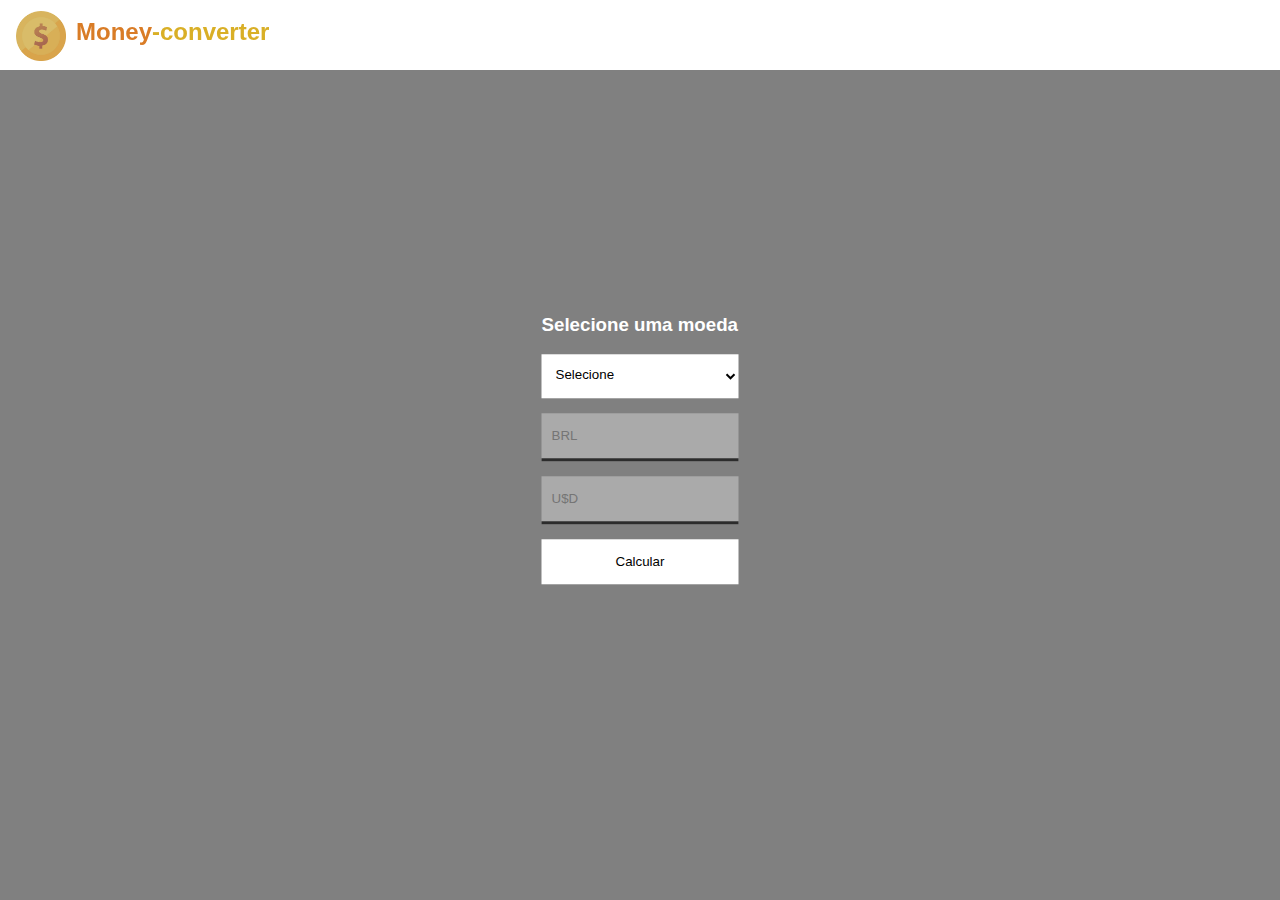
<file: index.html>
<!DOCTYPE html>
<html lang="pt-br">

<head>
  <meta charset="UTF-8">
  <meta http-equiv="X-UA-Compatible" content="IE=edge">
  <meta name="viewport" content="width=device-width, initial-scale=1.0">
  <link rel="icon" href="image/logo.png">
  <title>Money-converter</title>
  <link rel="stylesheet" href="./style.css">
</head>

<body>
    <header id="header">
        
        <a id="logo" href=""><img id="img-logo" src="image/logo.png" alt="money-logo"><h4><span>Money</span>-converter</h4></a>
        <!-- <nav id="nav">
        <button aria-label="Abrir Menu" id="btn-mobile" aria-haspopup="true" aria-controls="menu" aria-expanded="false">Menu
            <span id="hamburger"></span>
        </button>
        <ul id="menu" role="menu">
            <li><a href="/">Sobre</a></li>
            <li><a href="/">Produtos</a></li>
            <li><a href="/">Portfólio</a></li>
            <li><a href="/">Contato</a></li>
        </ul>
        </nav> -->
    </header>
    <main id="main">
        <div id="money">
            <h3 style="color:white;font-family: -apple-system, BlinkMacSystemFont, 'Segoe UI', Roboto, Oxygen, Ubuntu, Cantarell, 'Open Sans', 'Helvetica Neue', sans-serif;">Selecione uma moeda</h3>
            <select name="moeda" onclick="converterMoeda()" id="select">
                <option selected disabled>Selecione</option>
                <option id="op1" value="5.23">Dolar</option>
                <option value="6.15">Euro</option>
                <option value="0.00075">Guarani Paraguaio</option>
                <option value="0.047">Iene</option>
                <option value="3.01">Libra Egípsia</option>
            </select>
            <input type="text" onclick="zerar()" placeholder="BRL" id="money-br"></input>
            <input type="text" onclick="zerar()" placeholder="U$D" id="money-usd"></input>
            <button onclick="converter()">Calcular</button>
        </div>
        <div>
            <p id="main-baixo"></p>
        </div>
    </main>
  <script src="script.js"></script>
</body>
</html>
</file>
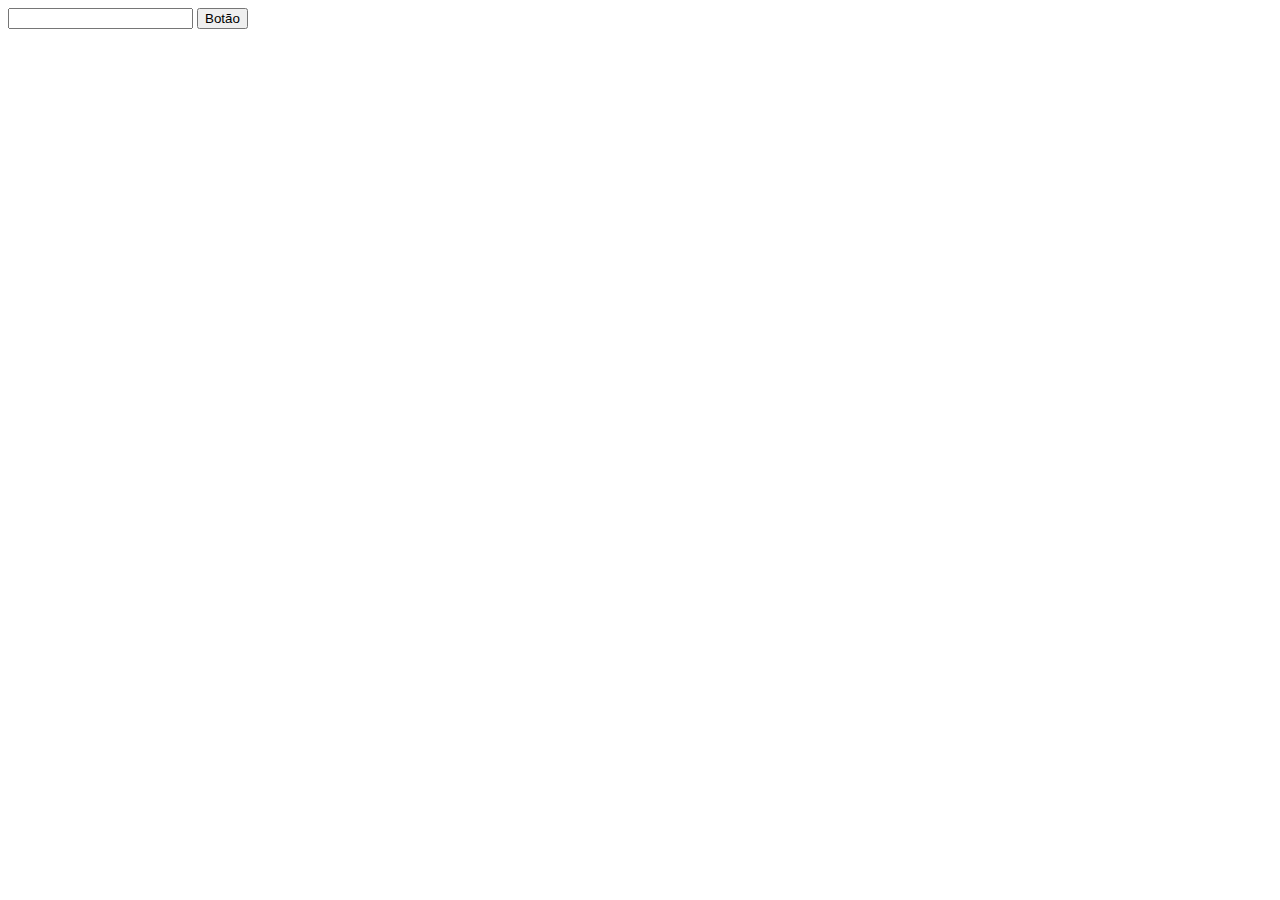
<file: index2.html>
<!DOCTYPE html>
<html lang="en">
<head>
    <meta charset="UTF-8">
    <meta http-equiv="X-UA-Compatible" content="IE=edge">
    <meta name="viewport" content="width=device-width, initial-scale=1.0">
    <title>Document</title>
</head>
<body>
    <input id="valorEmReal" type="number">
    <button on-click="convertParaReal()">Botão</button>

    <p id="resultConversao"></p>

    <script>
    var jssonValores = [];

    function CriaValoresDolar(){
        jssonValores[jssonValores.length++].VReal = 5.70;
        jssonValores[jssonValores.length++].Moeda = "Dolar";
    }

    function CriaValoresEuro(){
        jssonValores[jssonValores.length++].VReal = 4.70;
        jssonValores[jssonValores.length++].Moeda = "Euro";
    }

    function convertParaReal(){
        CriaValoresEuro();
        CriaValoresDolar();

        var valorParaConverter = document.getElementById("valorEmReal").Value;

        var culculoDeCOnversao =  valorParaConverter * jssonValores[jssonValores.length].VReal;

        document.getElementById("resultConversao").innerHTML = culculoDeCOnversao + " Convertido do real para " + jssonValores[jssonValores.length].Moeda;
    }
    </script>
</body>
</html>
</file>
<file: style.css>
body,
ul {
  margin: 0px;
  padding: 0px;
}

body{
  background-color: gray;
}

a {
  color: black;
  text-decoration: none;
  font-family: sans-serif;
}
#menu li a{
  font-family: -apple-system, BlinkMacSystemFont, 'Segoe UI', Roboto, Oxygen, Ubuntu, Cantarell, 'Open Sans', 'Helvetica Neue', sans-serif;
}
#menu li a:hover {
  border-bottom: 2px black solid;
}

#img-logo{
  width: 50px;
  height: 50px;
  align-items: center;
  margin-left: 0px;
  margin-top: 25px;
}

#logo {
  filter: contrast(70%);
  font-family:-apple-system, BlinkMacSystemFont, 'Segoe UI', Roboto, Oxygen, Ubuntu, Cantarell, 'Open Sans', 'Helvetica Neue', sans-serif;
  color: rgb(255, 196, 0);
  position: relative;
  display: flex;
  flex-direction: row;
  top: -3px;
  font-size: 1.5rem;
  font-weight: bold;
}

#logo span{
  color: rgb(255, 123, 0);
}

#logo h4{
  margin-left: 10px;
}

#header {
  z-index: 2000;
  box-sizing: border-box;
  height: 70px;
  padding: 1rem;
  display: flex;
  align-items: center;
  justify-content: space-between;
  background: #ffffff;
}

#menu {
  display: flex;
  list-style: none;
  gap: 0.5rem;
}

#menu a {
  border-radius: 0;
  border: 2px solid transparent;
  color: black;
  display: block;
  padding: 23px;
}

#btn-mobile {
  display: none;
}


/* MAIN */

@keyframes esquerda {
  from{border-bottom: 3px solid rgb(44, 44, 44);}
  to{border-bottom: 3px solid black;}
}
#select{
  padding: 12px 10px;
  outline: none;
  background-color: #fff;
  border: none;
  cursor: pointer;
  transition: 0.2s;
  border-bottom: 3px solid transparent;
}
#select:hover{
  background-color: rgb(210, 210, 210);
}
#select option{
  padding: 12px 10px;
  cursor: pointer;
}
#main{
  z-index: -1;
}
#money{
  display: flex;
  flex-direction: column;
  position: absolute;
  top:50%;
  left: 50%;
  transform: translate(-50%,-50%);
  margin-top: -10px;
}
input{
  margin-top: 15px;
  padding: 15px 10px;
  outline: none;
  background-color: #aaa;
  border: 0px solid transparent;
  transition: 0.1s;
  border-bottom: 3px solid rgb(44, 44, 44);
  animation-timing-function: ease;
  animation-name: esquerda;
  animation-duration: 3s;
  animation-direction: alternate;
}
input:hover{
  background-color: #999;
  
}
#money-usd{
  cursor:text;
}
button{
  padding: 15px 10px;
  outline: none;
  background-color: #fff;
  border: none;
  cursor: pointer;
  transition: 0.2s;
  margin-top: 15px;
}
button:hover{
  background-color: rgb(210, 210, 210);
}


/* FIM MAIN */


@media (max-width: 600px) {
  #menu {
    display: block;
    position: absolute;
    width: 100%;
    top: 69px;
    right: 0px;
    background: #ffffff ;
    transition: 0.6s;
    z-index: 1000;
    height: 0px;
    visibility: hidden;
    overflow-y: hidden;
    text-align: center;
  }
  #nav.active #menu {
    height: calc(300px - 70px);
    visibility: visible;
    overflow-y: auto;
  }
  #menu a {
    padding: 1rem 0;
    margin: 0 1rem;
    border-bottom: 2px solid rgba(0, 0, 0, 0.05);
    width: 100%;
  }
  #btn-mobile {
    position: relative;
    top: -3px;
    font-family:-apple-system, BlinkMacSystemFont, 'Segoe UI', Roboto, Oxygen, Ubuntu, Cantarell, 'Open Sans', 'Helvetica Neue', sans-serif;
    color: black;
    display: flex;
    padding: 0.5rem 1rem;
    font-size: 1rem;
    border: none;
    background: none;
    cursor: pointer;
    gap: 0.5rem;
  }
  #hamburger {
    position: relative;
    top: 4px;
    border-top: 2px solid;
    width: 20px;
  }
  #hamburger::after,
  #hamburger::before {
    content: '';
    display: block;
    width: 20px;
    height: 2px;
    background: currentColor;
    margin-top: 5px;
    transition: 0.3s;
    position: relative;
  }
  #nav.active #hamburger {
    border-top-color: transparent;
  }
  #nav.active #hamburger::before {
    transform: rotate(135deg);
  }
  #nav.active #hamburger::after {
    transform: rotate(-135deg);
    top: -7px;
  }
}
@media (max-width: 180px){
  
  #btn-mobile{
    display: flex;
    flex-direction: column-reverse;
    text-align: center;
    align-items: center;
    visibility: hidden;
  }
  #hamburger{
    visibility: visible;
    align-items: center;
    margin-top: 25px;
    margin-left: 20px;
  }
}
@media (max-width: 400px){
  #logo{
    font-size: 1rem;
  }
  #logo img{
    margin-top: 10px;
  }
  #logo h4{
    margin-top: 24px;
  }
}
@media (max-width: 330px){
  #logo img{
    width: 35px;
    height: 35px;
    margin-top: 18px;
  }
  #logo h4{
    margin-top: 29px;
    font-size: 12px;
  }
}
</file>
